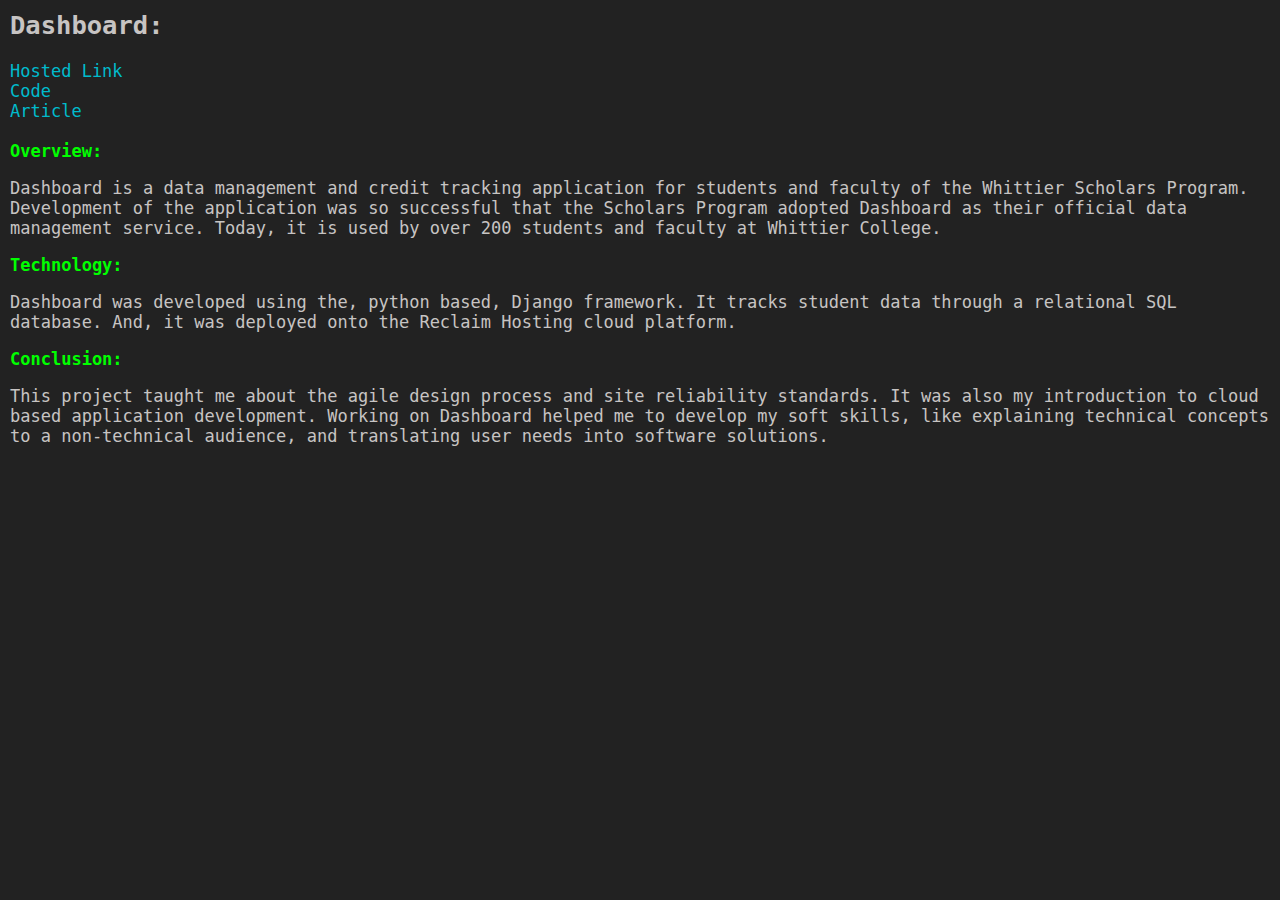
<file: projects/dashboard.html>
<html>
    <head> 
        <link rel="stylesheet" type="text/css" href="../index.css">
    </head>
    <body>
        <div class="about_proj">
            <h2>Dashboard:</h2>
            <a href="https://dashboard.scholars.domains/" target="_blank">Hosted Link</a><br>
            <a href="https://github.com/wck0/dashboard" target="_blank">Code</a><br>
            <a href="https://www.thequakercampus.org/featuresblog/2019/10/16/poet-intern-noah-wilsons-website-building-gig" target="_blank">Article</a><br>
            
            <br>

            <b id="a">Overview:</b>

            <p>Dashboard is a data management and credit tracking application for students and faculty of the Whittier Scholars Program. Development of the application was so successful that the Scholars Program adopted Dashboard as their official data management service. Today, it is used by over 200 students and faculty at Whittier College.</p>

            <b id="a">Technology:</b>

            <p>Dashboard was developed using the, python based, Django framework. It tracks student data through a relational SQL database. And, it was deployed onto the Reclaim Hosting cloud platform.</p>

            <b id="a">Conclusion:</b>

            <p>This project taught me about the agile design process and site reliability standards. It was also my introduction to cloud based application development. Working on Dashboard helped me to develop my soft skills, like explaining technical concepts to a non-technical audience, and translating user needs into software solutions.</p>
        </div>
    </body>
</html>
</file>
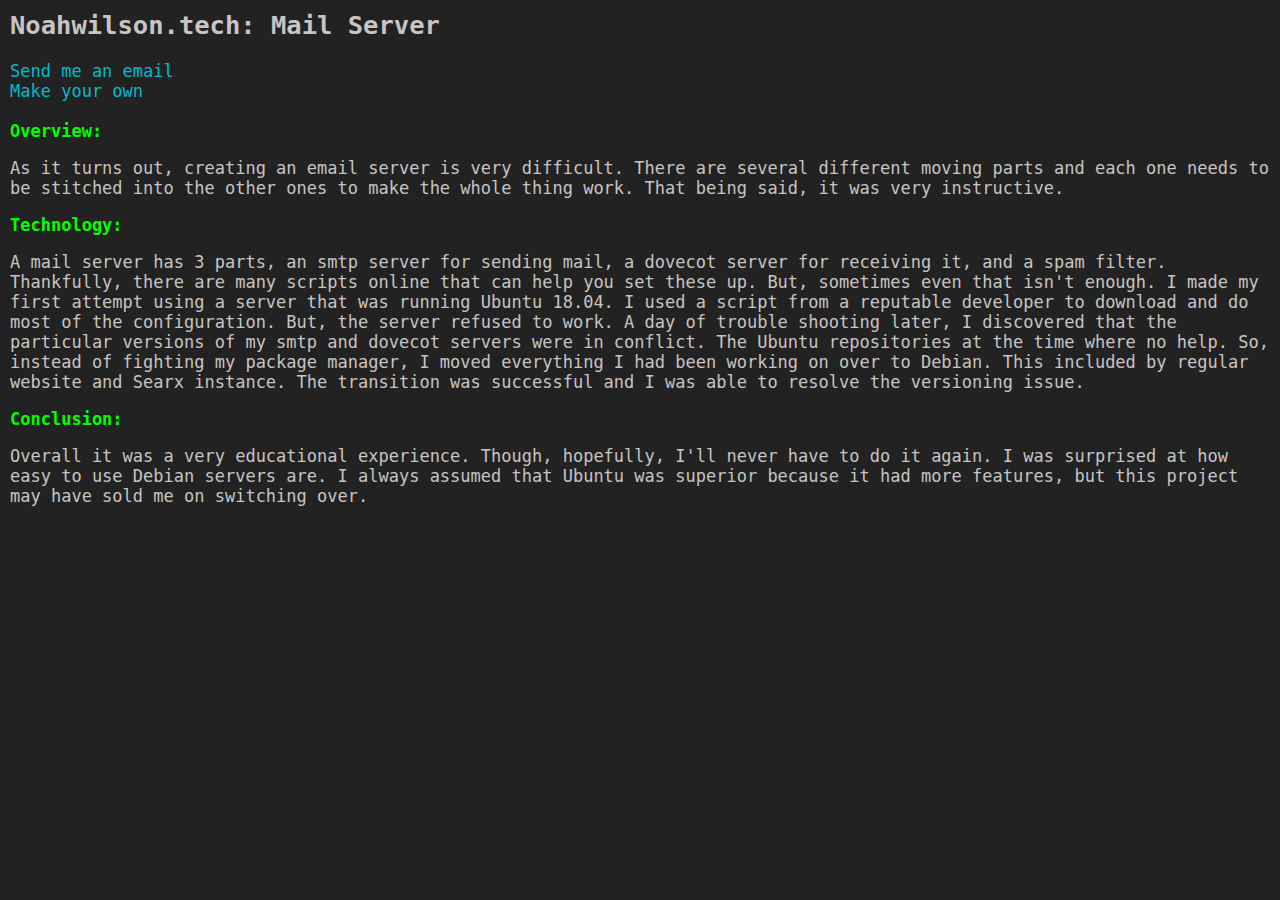
<file: projects/noahwilson-mail.html>
<html>
    <head> 
        <link rel="stylesheet" type="text/css" href="../index.css">
    </head>
    <body>
        <div class="about_proj">
            <h2>Noahwilson.tech: Mail Server</h2>
            <a href="mailto: noah@noahwilson.tech" target="_blank">Send me an email</a><br>
            <a href="https://github.com/LukeSmithxyz/emailwiz" target="_blank">Make your own</a><br>
            <br>

            <b id="a">Overview:</b><br>

            <p>As it turns out, creating an email server is very difficult. There are several different moving parts and each one needs to be stitched into the other ones to make the whole thing work. That being said, it was very instructive.</p>

            <b id="a">Technology:</b><br>

            <p>A mail server has 3 parts, an smtp server for sending mail, a dovecot server for receiving it, and a spam filter. Thankfully, there are many scripts online that can help you set these up. But, sometimes even that isn't enough. I made my first attempt using a server that was running Ubuntu 18.04. I used a script from a reputable developer to download and do most of the configuration. But, the server refused to work. A day of trouble shooting later, I discovered that the particular versions of my smtp and dovecot servers were in conflict. The Ubuntu repositories at the time where no help. So, instead of fighting my package manager, I moved everything I had been working on over to Debian. This included by regular website and Searx instance. The transition was successful and I was able to resolve the versioning issue.</p>

            <b id="a">Conclusion:</b><br>
            <p>Overall it was a very educational experience. Though, hopefully, I'll never have to do it again. I was surprised at how easy to use Debian servers are. I always assumed that Ubuntu was superior because it had more features, but this project may have sold me on switching over.</p> 

        </div>
    </body>
</html>
</file>
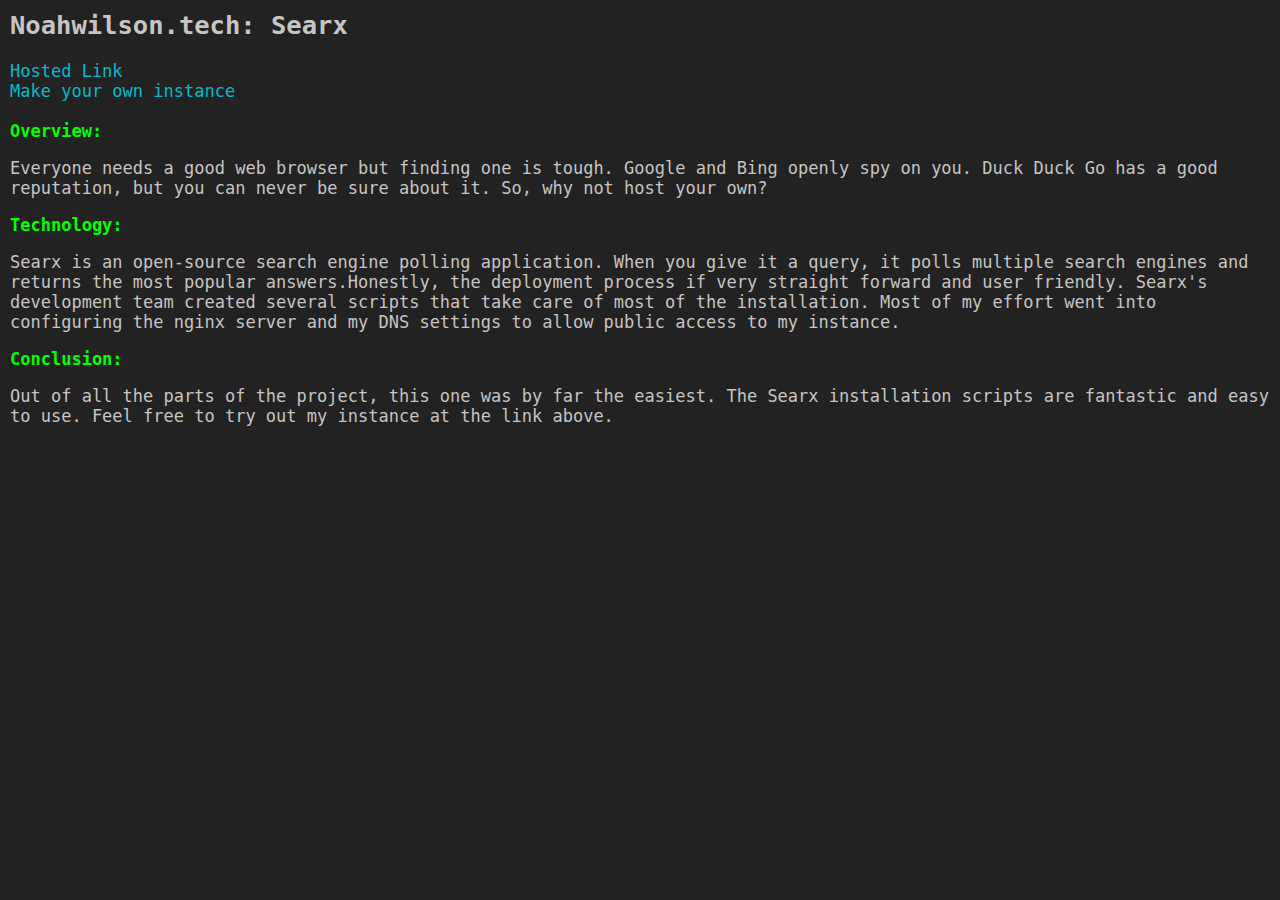
<file: projects/noahwilson-searx.html>
<html>
    <head> 
        <link rel="stylesheet" type="text/css" href="../index.css">
    </head>
    <body>
        <div class="about_proj">
            <h2>Noahwilson.tech: Searx</h2>
            <a href="https://search.noahwilson.tech" target="_blank">Hosted Link</a><br>
            <a href="https://searx.me/" target="_blank">Make your own instance</a><br>

            <br>

            <b id="a">Overview:</b><br>

            <p>Everyone needs a good web browser but finding one is tough. Google and Bing openly spy on you. Duck Duck Go has a good reputation, but you can never be sure about it. So, why not host your own?</p>

            <b id="a">Technology:</b><br>
            <p>Searx is an open-source search engine polling application. When you give it a query, it polls multiple search engines and returns the most popular answers.Honestly, the deployment process if very straight forward and user friendly. Searx's development team created several scripts that take care of most of the installation. Most of my effort went into configuring the nginx server and my DNS settings to allow public access to my instance.</p>

            <b id="a">Conclusion:</b><br>
            <p>Out of all the parts of the project, this one was by far the easiest. The Searx installation scripts are fantastic and easy to use. Feel free to try out my instance at the link above.</p>


        </div>
    </body>
</html>
</file>
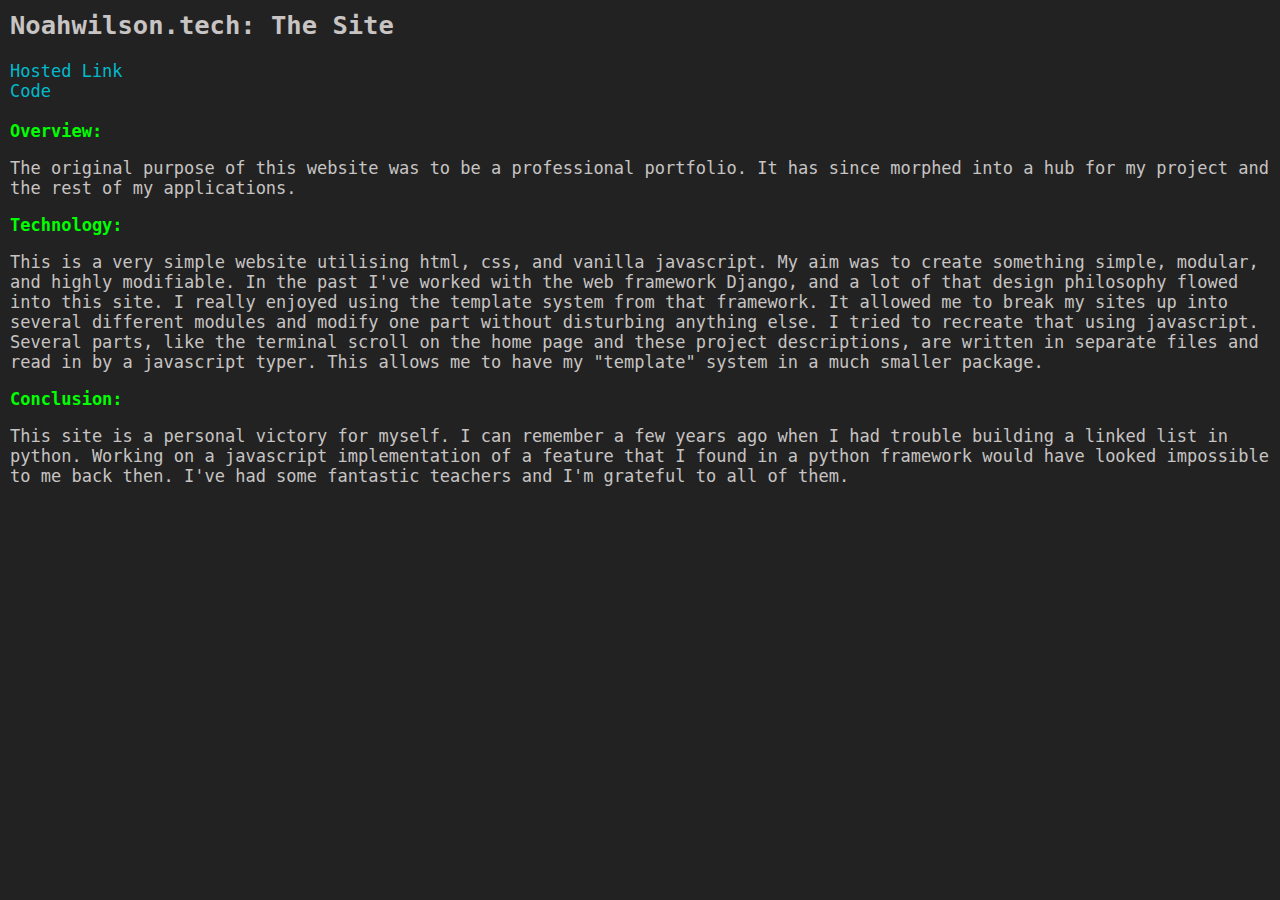
<file: projects/noahwilson-site.html>
<html>
    <head> 
        <link rel="stylesheet" type="text/css" href="../index.css">
    </head>
    <body>
        <div class="about_proj">
            <h2>Noahwilson.tech: The Site</h2>
            <a href="https://noahwilson.tech" target="_blank">Hosted Link</a><br>
            <a href="https://github.com/Kaddu720/portfolio2" target="_blank">Code</a><br>

            <br>

            <b id="a">Overview:</b><br>

            <p>The original purpose of this website was to be a  professional portfolio. It has since morphed into a hub for my project and the rest of my applications.</p>

            <b id="a">Technology:</b><br>

            <p> This is a very simple website utilising html, css, and vanilla javascript. My aim was to create something simple, modular, and highly modifiable. In the past I've worked with the web framework Django, and a lot of that design philosophy flowed into this site. I really enjoyed using the template system from that framework. It allowed me to break my sites up into several different modules and modify one part without disturbing anything else. I tried to recreate that using javascript. Several parts, like the terminal scroll on the home page and these project descriptions, are written in separate files and read in by a javascript typer. This allows me to have my "template" system in a much smaller package.</p>

            <b id="a">Conclusion:</b><br>

            <p>This site is a personal victory for myself. I can remember a few years ago when I had trouble building a linked list in python. Working on a javascript implementation of a feature that I found in a python framework would have looked impossible to me back then. I've had some fantastic teachers and I'm grateful to all of them.</p>

        </div>
    </body>
</html>
</file>
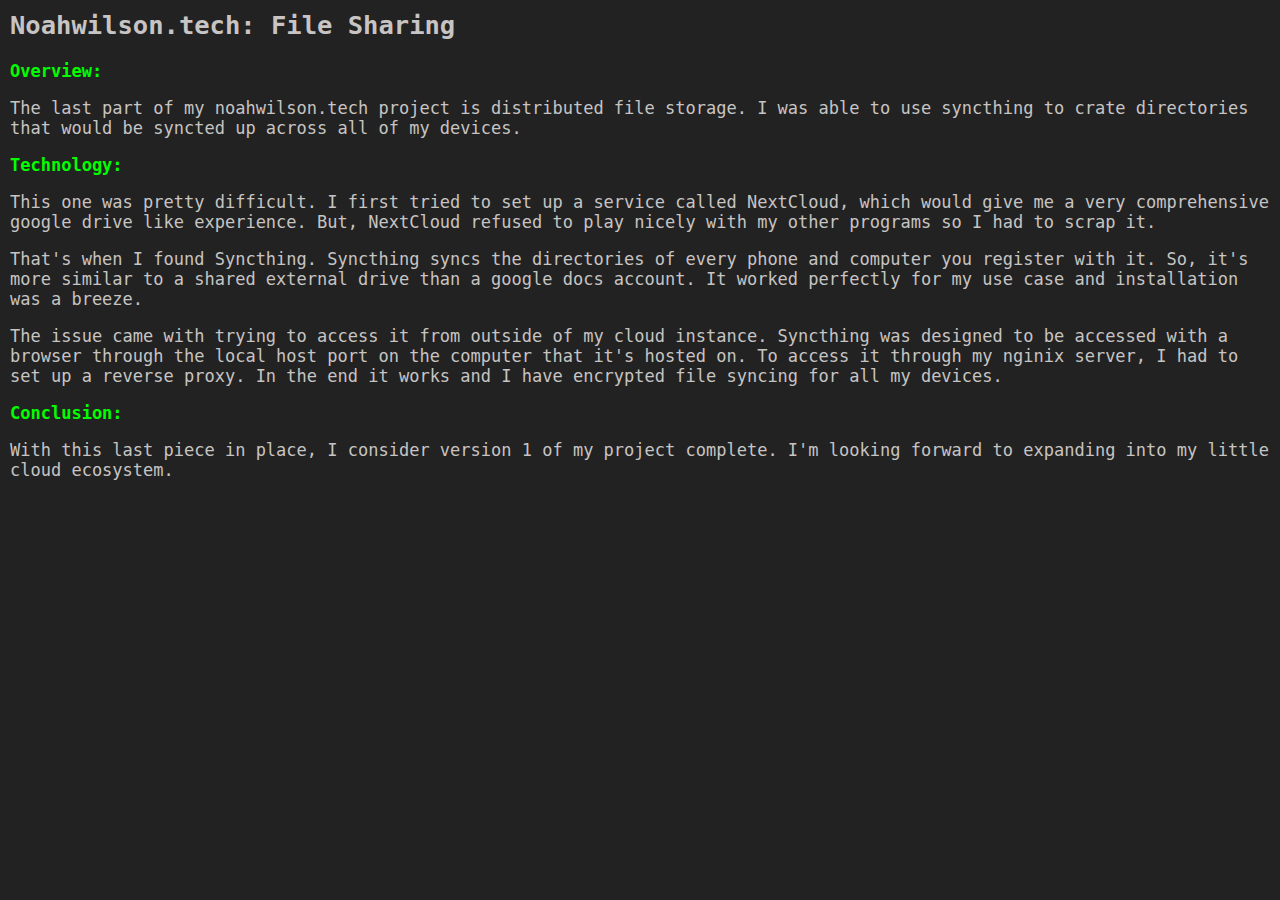
<file: projects/noahwilson-sync.html>
<html>
    <head> 
        <link rel="stylesheet" type="text/css" href="../index.css">
    </head>
    <body>
        <div class="about_proj">
            <h2>Noahwilson.tech: File Sharing</h2>

            <b id="a">Overview:</b><br>

            <p>The last part of my noahwilson.tech project is distributed file storage. I was able to use syncthing to crate directories that would be syncted up across all of my devices.</p>

            <b id="a">Technology:</b><br>

            <p>This one was pretty difficult. I first tried to set up a service called NextCloud, which would give me a very comprehensive google drive like experience. But, NextCloud refused to play nicely with my other programs so I had to scrap it.</p>
            
            <p>That's when I found Syncthing. Syncthing syncs the directories of every phone and computer you register with it. So, it's more similar to a shared external drive than a google docs account. It worked perfectly for my use case and installation was a breeze.</p> 
            
            <p>The issue came with trying to access it from outside of my cloud instance. Syncthing was designed to be accessed with a browser through the local host port on the computer that it's hosted on. To access it through my nginix server, I had to set up a reverse proxy. In the end it works and I have encrypted file syncing for all my devices.</p>

            <b id="a">Conclusion:</b><br>

            <p>With this last piece in place, I consider version 1 of my project complete. I'm looking forward to expanding into my little cloud ecosystem.</p>

        </div>
    </body>
</html>
</file>
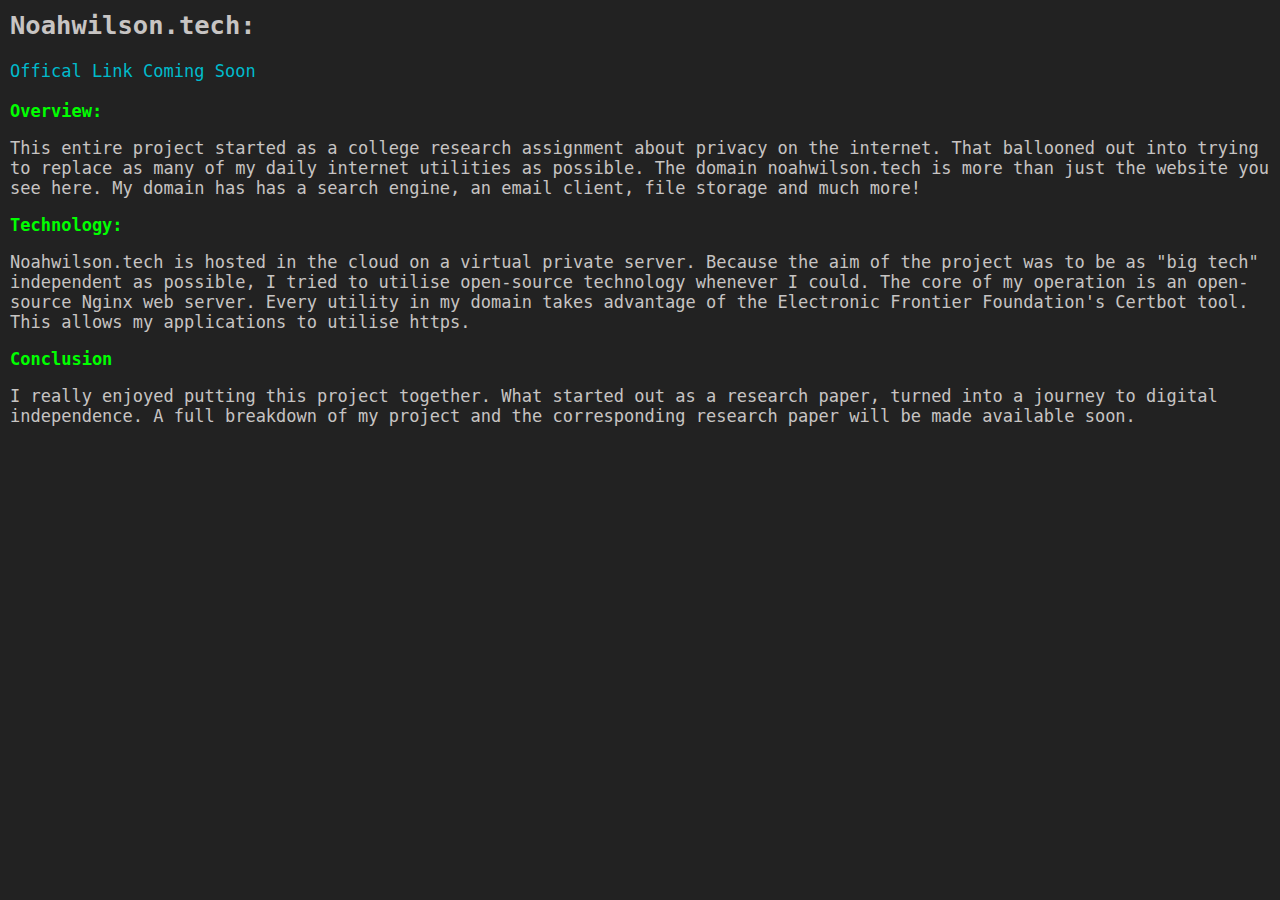
<file: projects/noahwilson.html>
<html>
    <head> 
        <link rel="stylesheet" type="text/css" href="../index.css">
    </head>
    <body>
        <div class="about_proj">
            <h2>Noahwilson.tech:</h2>
            <a href="https://noahwilson.tech" target="_blank">Offical Link Coming Soon</a><br>
           
            <br>

            <b id="a">Overview:</b>

            <p>This entire project started as a college research assignment about privacy on the internet. That ballooned out into trying to replace as many of my daily internet utilities as possible. The domain noahwilson.tech is more than just the website you see here. My domain has has a search engine, an email client, file storage and much more!</p >

            <b id="a">Technology:</b>

            <p>Noahwilson.tech is hosted in the cloud on a virtual private server. Because the aim of the project was to be as "big tech" independent as possible, I tried to utilise open-source technology whenever I could. The core of my operation is an open-source Nginx web server. Every utility in my domain takes advantage of the Electronic Frontier Foundation's Certbot tool. This allows my applications to utilise https.</p>

            <b id="a">Conclusion</b>

            <p>I really enjoyed putting this project together. What started out as a research paper, turned into a journey to digital independence. A full breakdown of my project and the corresponding research paper will be made available soon.</p>
        </div>
    </body>
</html>
</file>
<file: index.css>
/* Set height of body and the document to 100% to enable "full page tabs" */
body, html {
    margin: 0;
    font-family: 'Share Tech Mono', Monospace, Courier;
    font-size: 17px;
    background-color: #222;
}

/* page contnet */
#content {
    width: 800px;
    margin-right: auto;
    margin-left: auto;
}

/* Style tab links */
#tabmenu {
    width: 850px;
    outline: 2px;
}

.tablink {
  background-color: #222;
  color: #C7C4C3;
  float: left;
  border: none;
  border-right: dotted 1px #4d4d4d;
  border-bottom:dotted 1px #4d4d4d;
  border-top: dotted 1px #4d4d4d;
  outline: none;
  cursor: pointer;
  padding: 14px 16px;
  font-size: 17px;
  width: 33%;
}

.tablink:hover {
  background-color: #C7C4C3;
  color: #222;
}

/* Style the tab content (and add height:100% for full page content) */
.tabcontent {
    width:750px;
    height: 600px;
    background: #222;
    color: #C7C4C3;
    display: none;
    padding: 100px 20px;
    border: dotted 1px #4d4d4d;
    border-top: none;
}

.console_btn {
    background: none;
    border: none;
    padding: 0;
	font-family: 'Share Tech Mono', Monospace, Courier;
	font-size:17px;
   	color: #C7C4C3;
    background-color: #222;
    cursor: pointer;
}

.console_btn:hover {
    text-decoration: underline;
}

/* styling for the projects page with a flex box*/
#project_menu {
    width: 200px;
}

#project_read {
    width: 650px;
    height: 700px;
}

iframe {
    border: dotted 1px #4d4d4d;
    margin: 20px;
}

.about_proj {
    color: #C7C4C3;
    margin: 10px;
    font-size: 17px;
}

/*Link styling */
a {
	color: #0bc;
	text-decoration: none;
}

a:hover{
    text-decoration: underline;
}

/* Front page terminal stlying */
#a {
	color: #0f0;
}

#c {
	color: #0bc;
}

#b {
	color: #ff0096;
}
</file>
